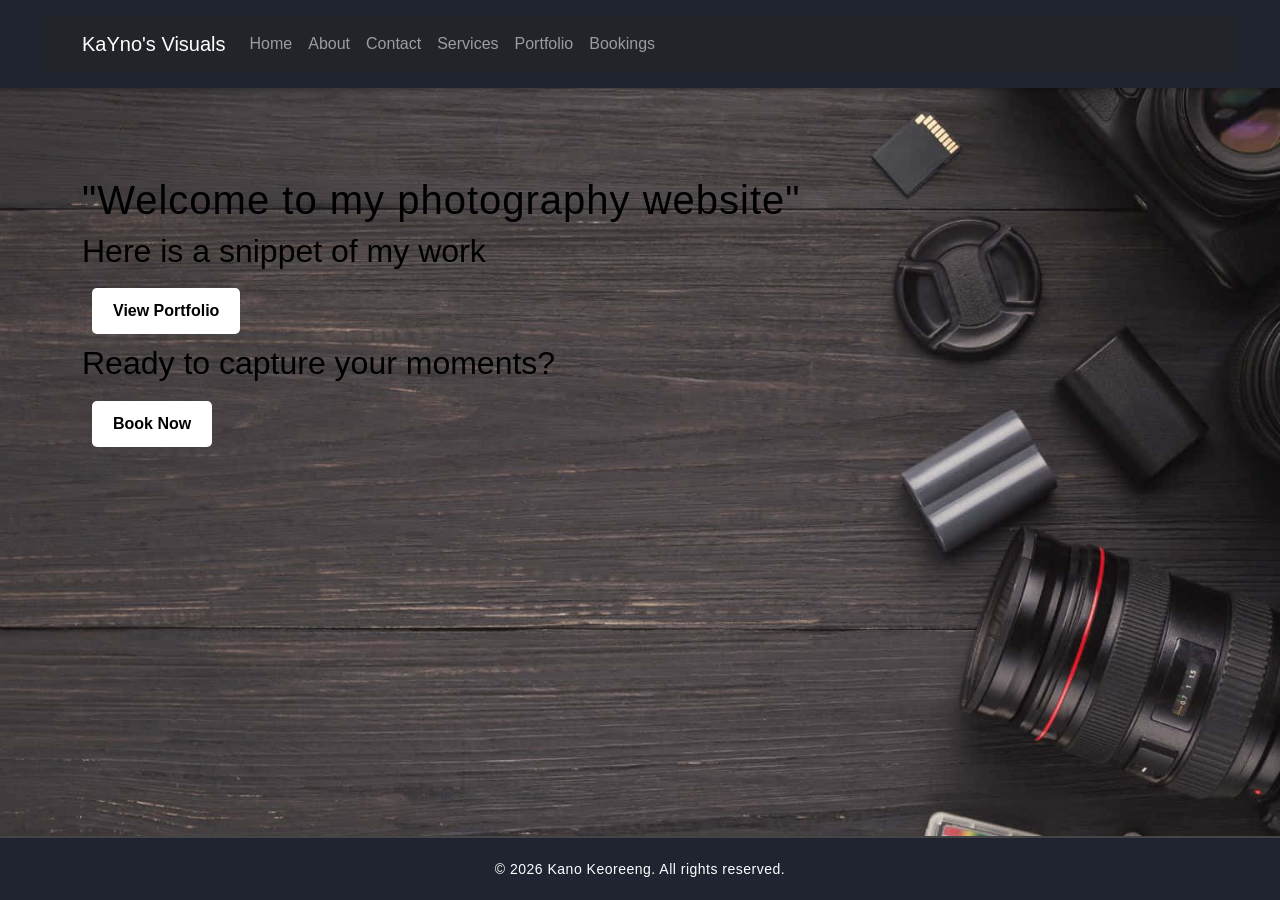
<file: index.html>
<!DOCTYPE html> 

<html lang="en"> 

<head> 
<!-- Bootstrap CSS --> 

<link href="https://cdn.jsdelivr.net/npm/bootstrap@5.3.0/dist/css/bootstrap.min.css" rel="stylesheet"> 
    <meta charset="UTF-8"> 

    <meta name="viewport" content="width=device-width, initial-scale=1.0"> 

    <title>Kayno's Visuals</title> 
<link rel="stylesheet" href="Styles.css">
</head> 

<body> 

    
   <header>
     <nav class="navbar navbar-expand-lg navbar-dark bg-dark"> 

        <div class="container"> 

            <a class="navbar-brand" href="index.html">KaYno's Visuals</a> 

            <button class="navbar-toggler" type="button" data-bs-toggle="collapse" data-bs-target="#navbarNav"> 

                <span class="navbar-toggler-icon"></span> 

            </button> 

            <div class="collapse navbar-collapse" id="navbarNav"> 

                <ul class="navbar-nav"> 

                    

                        <a class="nav-link" href="./index.html">Home</a> 

                    

                

                        <a class="nav-link" href="./about.html">About</a> 

                    

                    

                        <a class="nav-link" href="contact.html">Contact</a> 

                    

                    
                        <a class="nav-link" href="./services.html">Services</a> 

                    

                    

                        <a class="nav-link" href="./portfolio.html">Portfolio</a>

                    

                 

                        <a class="nav-link" href="./bookings.html">Bookings</a>

                    

                </ul> 

            </div> 

        </div> 

    </nav> 
            
    </header> 

<main class="container my-5"> 

    <div class="row"> 

        
    <h1>"Welcome to my photography website"</h1> 


        </div> 

        <section class="cta">
    <h2>Here is a snippet of my work</h2>
    <a href="portfolio.html" class="btn">View Portfolio</a>
    
</section>
         <section class="cta">
    <h2>Ready to capture your moments?</h2>
    <a href="bookings.html" class="btn">Book Now</a>
</section>

        <div class="col-md-4"> 

            

            

            </div> 

        </div> 

    </div> 

</main> 

       

        

    
    <body class="home"></body>

        <footer> 

        <p>&copy; 2026 Kano Keoreeng. All rights reserved.
        </p> 

    </footer> 

 <!-- Bootstrap JS and dependencies --> 

<script src="https://cdn.jsdelivr.net/npm/@popperjs/core@2.11.6/dist/umd/popper.min.js"></script> 

<script src="https://cdn.jsdelivr.net/npm/bootstrap@5.3.0/dist/js/bootstrap.min.js"></script> 

 <!-- Your content goes above here --> 

     

    <script src="script.js"></script> 

</body> 

</html>
</file>
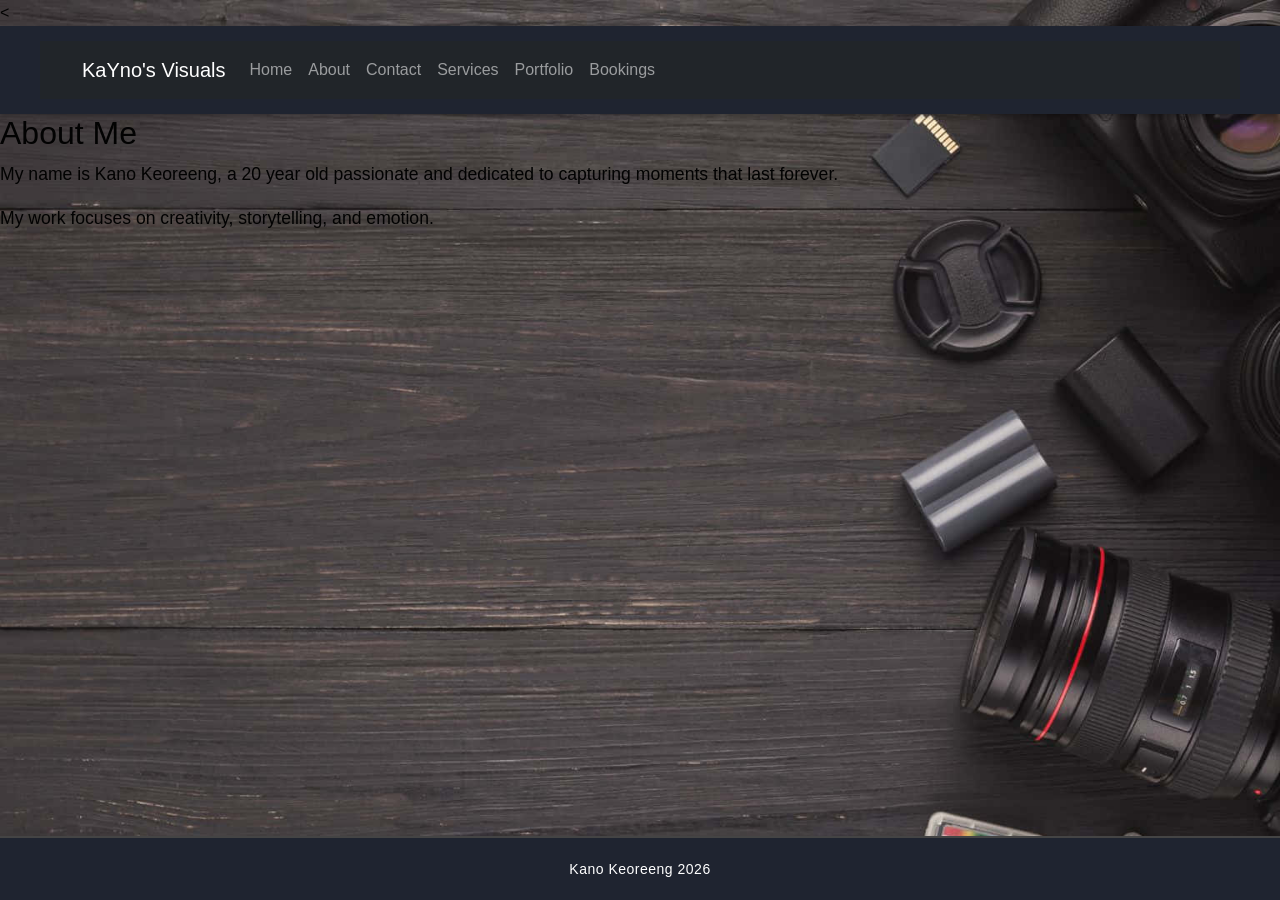
<file: about.html>
<!DOCTYPE html>
<html lang="en">
<head>
    <!-- Bootstrap CSS --> 

<link href="https://cdn.jsdelivr.net/npm/bootstrap@5.3.0/dist/css/bootstrap.min.css" rel="stylesheet"> 
    <meta charset="UTF-8">
    <meta name="viewport" content="width=device-width, initial-scale=1.0">
    <title>About - KaYno's Visuals</title>
    <link rel="stylesheet" href="Styles.css">
</head>
<body>

< <header>
     <nav class="navbar navbar-expand-lg navbar-dark bg-dark"> 

        <div class="container"> 

            <a class="navbar-brand" href="index.html">KaYno's Visuals</a> 

            <button class="navbar-toggler" type="button" data-bs-toggle="collapse" data-bs-target="#navbarNav"> 

                <span class="navbar-toggler-icon"></span> 

            </button> 

            <div class="collapse navbar-collapse" id="navbarNav"> 

                <ul class="navbar-nav"> 

                    

                        <a class="nav-link" href="./index.html">Home</a> 

                    

                    

                        <a class="nav-link" href="./about.html">About</a> 

                    

                    

                        <a class="nav-link" href="./contact.html">Contact</a> 

                     

            

                        <a class="nav-link" href="./services.html">Services</a> 

                
                    

                

                        <a class="nav-link" href="./portfolio.html">Portfolio</a>

                    
                    

                        <a class="nav-link" href="./bookings.html">Bookings</a>

                    

                </ul> 

            </div> 

        </div> 

    </nav> 
            
    </header> 

    <body class="about"></body>

<section>
    <h2>About Me</h2>
    <p>My name is Kano Keoreeng, a 20 year old passionate and dedicated to capturing moments that last forever.</p>
    <p>My work focuses on creativity, storytelling, and emotion.</p>
</section>

<footer>
    <p>Kano Keoreeng 2026</p>
</footer>
<!-- Bootstrap JS and dependencies --> 

<script src="https://cdn.jsdelivr.net/npm/@popperjs/core@2.11.6/dist/umd/popper.min.js"></script> 

<script src="https://cdn.jsdelivr.net/npm/bootstrap@5.3.0/dist/js/bootstrap.min.js"></script> 
</body>
</html>
</file>
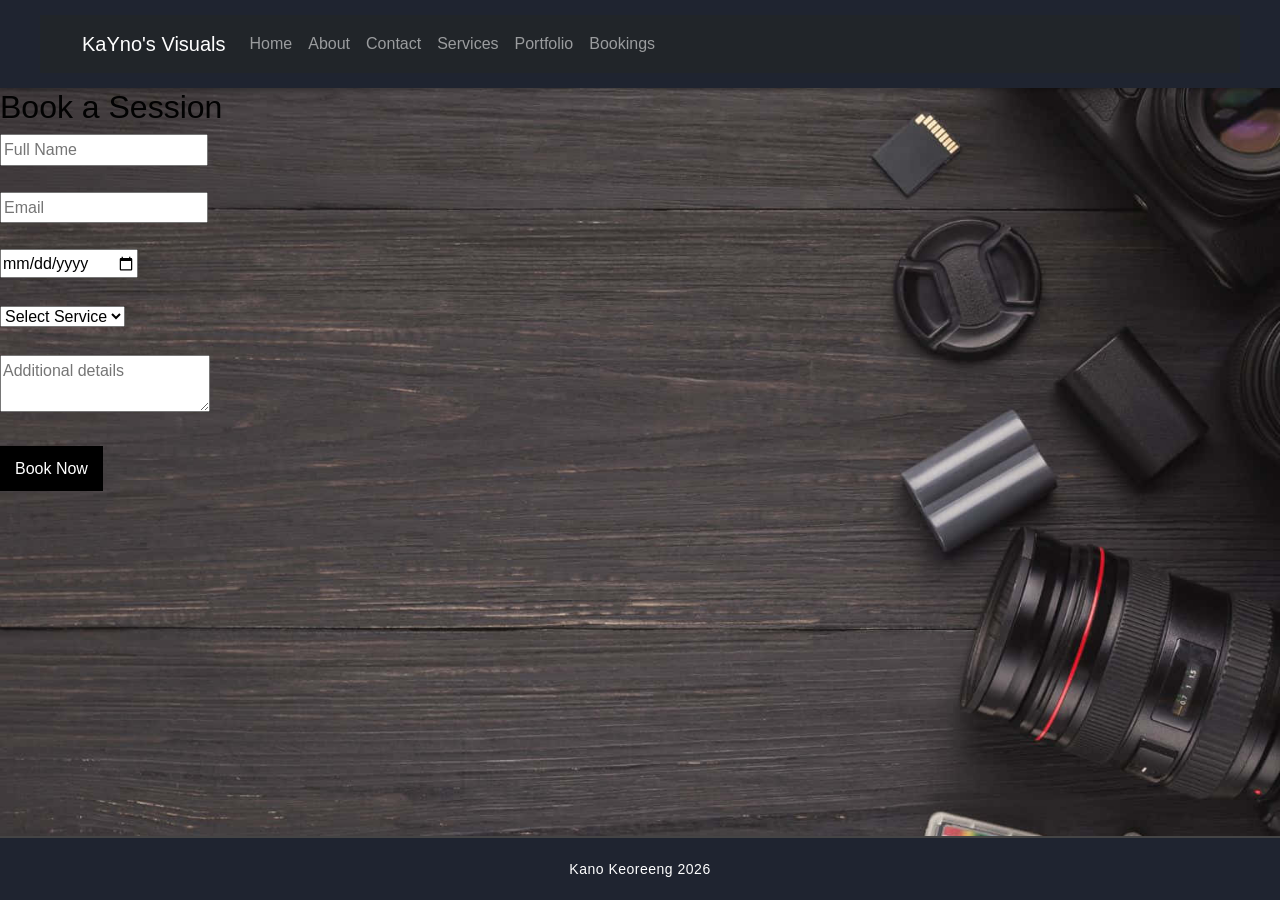
<file: bookings.html>
<!DOCTYPE html>
<html lang="en">
<head>
    <!-- Bootstrap CSS --> 

<link href="https://cdn.jsdelivr.net/npm/bootstrap@5.3.0/dist/css/bootstrap.min.css" rel="stylesheet"> 
    <meta charset="UTF-8">
    <meta name="viewport" content="width=device-width, initial-scale=1.0">
    <title>Bookings - KaYno's Visuals</title>
    <link rel="stylesheet" href="Styles.css">
</head>
<body>

 <header>
    
     <nav class="navbar navbar-expand-lg navbar-dark bg-dark"> 

        <div class="container"> 

            <a class="navbar-brand" href="index.html">KaYno's Visuals</a> 

            <button class="navbar-toggler" type="button" data-bs-toggle="collapse" data-bs-target="#navbarNav"> 

                <span class="navbar-toggler-icon"></span> 

            </button> 

            <div class="collapse navbar-collapse" id="navbarNav"> 

                <ul class="navbar-nav"> 

                     

                        <a class="nav-link" href="./index.html">Home</a> 

                     

                 

                        <a class="nav-link" href="./about.html">About</a> 

                    

                 

                        <a class="nav-link" href="./contact.html">Contact</a> 

                     

                    

                        <a class="nav-link" href="./services.html">Services</a> 

                
                    

                 

                        <a class="nav-link" href="./portfolio.html">Portfolio</a>

                    
                     

                        <a class="nav-link" href="./bookings.html">Bookings</a>

                    

                </ul> 

            </div> 

        </div> 

    </nav> 
            
    </header> 

<body class="bookings"></body>

<section>
    <h2>Book a Session</h2>

    <form>
        <input type="text" placeholder="Full Name" required><br><br>
        <input type="email" placeholder="Email" required><br><br>
        <input type="date" required><br><br>

        <select required>
            <option value="">Select Service</option>
            <option>Wedding</option>
            <option>Portrait</option>
            <option>Event</option>
        </select><br><br>

        <textarea placeholder="Additional details"></textarea><br><br>

        <button type="submit">Book Now</button>
    </form>
</section>

<footer>
    <p>Kano Keoreeng 2026</p>
</footer>
<!-- Bootstrap JS and dependencies --> 

<script src="https://cdn.jsdelivr.net/npm/@popperjs/core@2.11.6/dist/umd/popper.min.js"></script> 

<script src="https://cdn.jsdelivr.net/npm/bootstrap@5.3.0/dist/js/bootstrap.min.js"></script> 
</body>
</html>
</file>
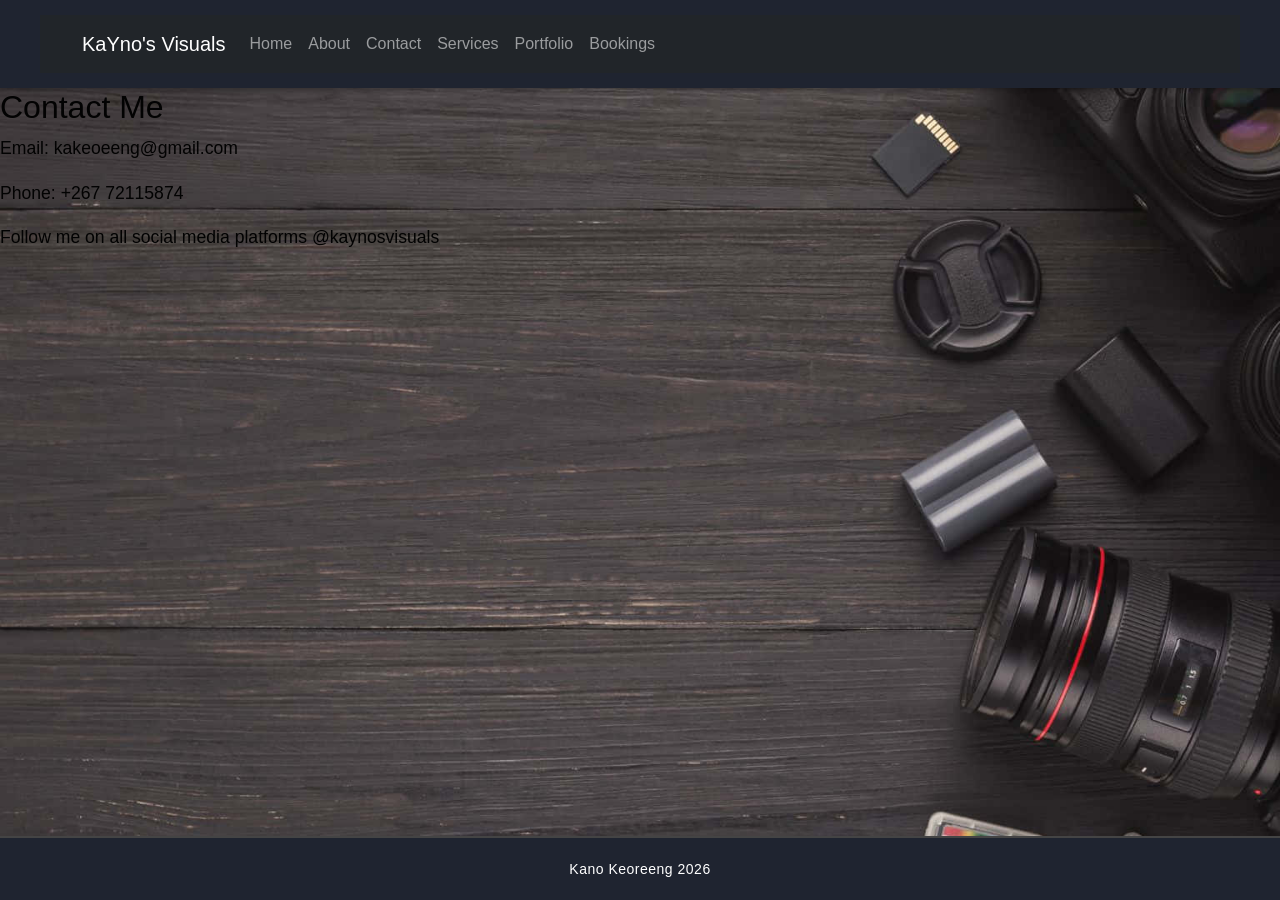
<file: contact.html>
<!DOCTYPE html>
<html lang="en">
<head>
    <!-- Bootstrap CSS --> 

<link href="https://cdn.jsdelivr.net/npm/bootstrap@5.3.0/dist/css/bootstrap.min.css" rel="stylesheet"> 
    <meta charset="UTF-8">
    <meta name="viewport" content="width=device-width, initial-scale=1.0">
    <title>Contact - KaYno's Visuals</title>
    <link rel="stylesheet" href="Styles.css">
</head>
<body>

 <header>
     <nav class="navbar navbar-expand-lg navbar-dark bg-dark"> 

        <div class="container"> 

            <a class="navbar-brand" href="index.html">KaYno's Visuals</a> 

            <button class="navbar-toggler" type="button" data-bs-toggle="collapse" data-bs-target="#navbarNav"> 

                <span class="navbar-toggler-icon"></span> 

            </button> 

            <div class="collapse navbar-collapse" id="navbarNav"> 

                 <ul class="navbar-nav"> 

                    

                        <a class="nav-link" href="./index.html">Home</a> 

                     

                    

                        <a class="nav-link" href="./about.html">About</a> 

                     

                     

                        <a class="nav-link" href="./contact.html">Contact</a> 

                     

                

                         <a class="nav-link" href="./services.html">Services</a> 

                
                    

                 

                        <a class="nav-link" href="./portfolio.html">Portfolio</a>

                    
                     

                        <a class="nav-link" href="./bookings.html">Bookings</a>

                
            </div> 

        </div> 

    </nav> 
            
    </header> 

<body class="contact"></body>

<section>
    <h2>Contact Me</h2>
    <p>Email: kakeoeeng@gmail.com</p>
    <p>Phone: +267 72115874</p>

    <p>Follow me on all social media platforms @kaynosvisuals</p>
</section>

<footer>
    <p>Kano Keoreeng 2026</p>
</footer>
<!-- Bootstrap JS and dependencies --> 

<script src="https://cdn.jsdelivr.net/npm/@popperjs/core@2.11.6/dist/umd/popper.min.js"></script> 

<script src="https://cdn.jsdelivr.net/npm/bootstrap@5.3.0/dist/js/bootstrap.min.js"></script> 
</body>
</html>
</file>
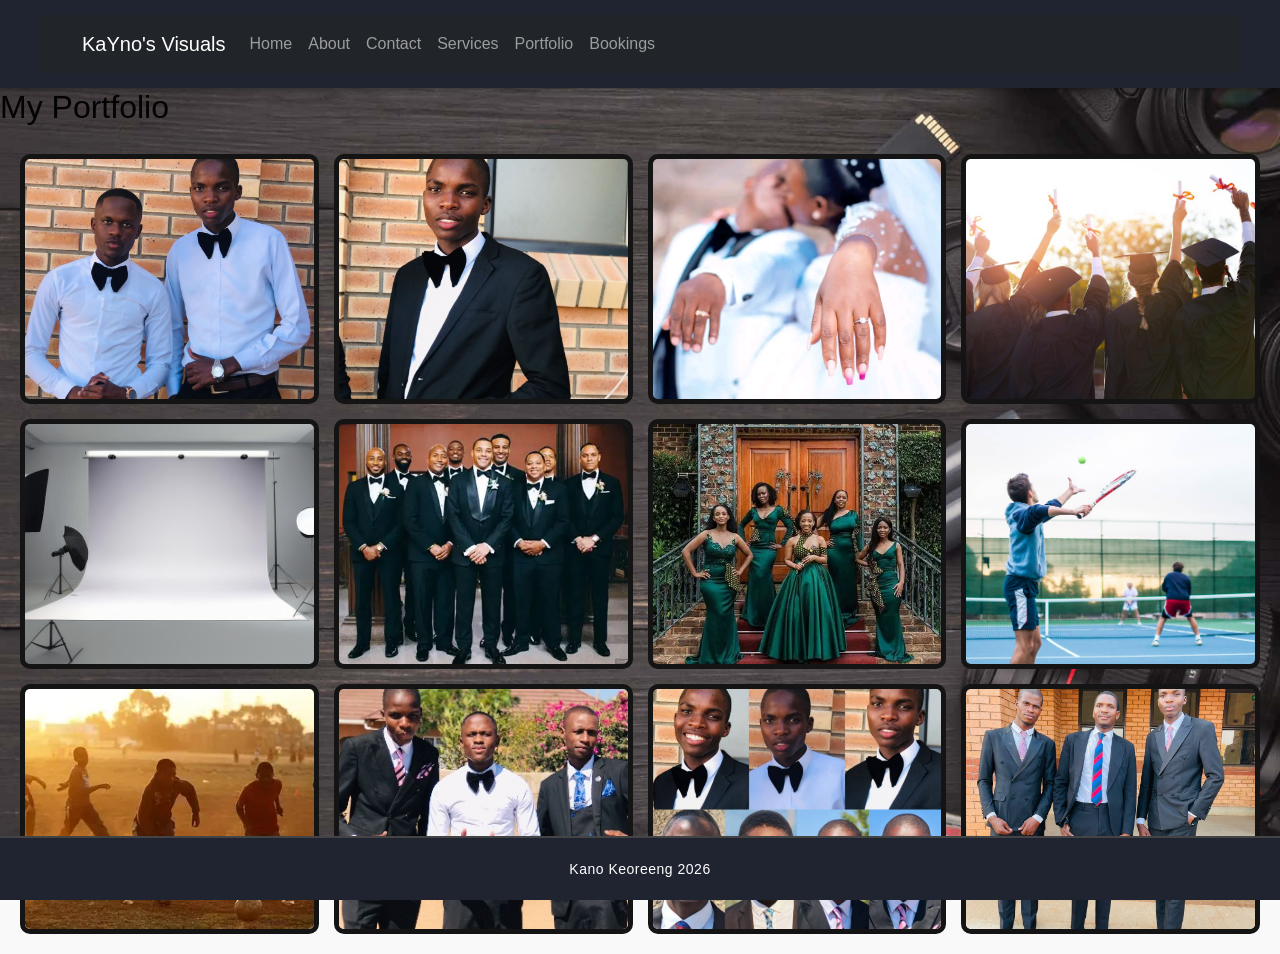
<file: portfolio.html>
<!DOCTYPE html>
<html lang="en">
<head>
    <!-- Bootstrap CSS --> 

<link href="https://cdn.jsdelivr.net/npm/bootstrap@5.3.0/dist/css/bootstrap.min.css" rel="stylesheet"> 
    <meta charset="UTF-8">
    <meta name="viewport" content="width=device-width, initial-scale=1.0">
    <title>Portfolio - KaYno's Visuals</title>
    <link rel="stylesheet" href="Styles.css">
</head>
<body>

 <header>
     <nav class="navbar navbar-expand-lg navbar-dark bg-dark"> 

        <div class="container"> 

            <a class="navbar-brand" href="index.html">KaYno's Visuals</a> 

            <button class="navbar-toggler" type="button" data-bs-toggle="collapse" data-bs-target="#navbarNav"> 

                <span class="navbar-toggler-icon"></span> 

            </button> 

            <div class="collapse navbar-collapse" id="navbarNav"> 

                <ul class="navbar-nav"> 

             

                        <a class="nav-link" href="./index.html">Home</a> 

                     

                     

                        <a class="nav-link" href="./about.html">About</a> 

                    

                 

                        <a class="nav-link" href="./contact.html">Contact</a> 

                    

                    

                        <a class="nav-link" href="./services.html">Services</a> 

                
                    

                    

                        <a class="nav-link" href="./portfolio.html">Portfolio</a>

                    
                     

                        <a class="nav-link" href="./bookings.html">Bookings</a>

                    

                </ul> 

            </div> 

        </div> 

    </nav> 
            
    </header> 

<body class="portfolio"></body>

<section>
    <h2>My Portfolio</h2>

    <div class="gallery">
        <img src="./IMG-20250801-WA0013.jpg" alt="Photo 1">
        <img src="./IMG-20250801-WA0036.jpg" alt="Photo 2">
        <img src="./1772553628796.jpg" alt="Photo 3">
        <img src="./graduation event.jpg" alt="Photo 4">
        <img src="./studio image.jpg" alt="Photo 5">
        <img src="./Groomsmen.webp" alt="Photo 6">
        <img src="./Bridesmaids.webp" alt="Photo 7">
        <img src="./Tennis evengt.jpeg" alt="Photo 8">
        <img src="./Football.webp" alt="Photo 9">
        <img src="./Boys.jpg" alt="Photo 10">
        <img src="./me.jpg" alt="Photo 11">
        <img src="./IMG-20250920-WA0057.jpg" alt="Photo 12">

        <!-- Lightbox container -->
<div id="lightbox" class="lightbox">
  <img id="lightbox-img">
</div>

    </div>
    <div id="lightbox" class="lightbox">
    <span class="close">&times;</span>
    <img class="lightbox-img" id="lightbox-img">
</div>

</section>

<footer>
    <p>Kano Keoreeng 2026</p>
</footer>
<!-- Bootstrap JS and dependencies --> 

<script src="https://cdn.jsdelivr.net/npm/@popperjs/core@2.11.6/dist/umd/popper.min.js"></script> 

<script src="https://cdn.jsdelivr.net/npm/bootstrap@5.3.0/dist/js/bootstrap.min.js"></script> 
</body>
</html>
</file>
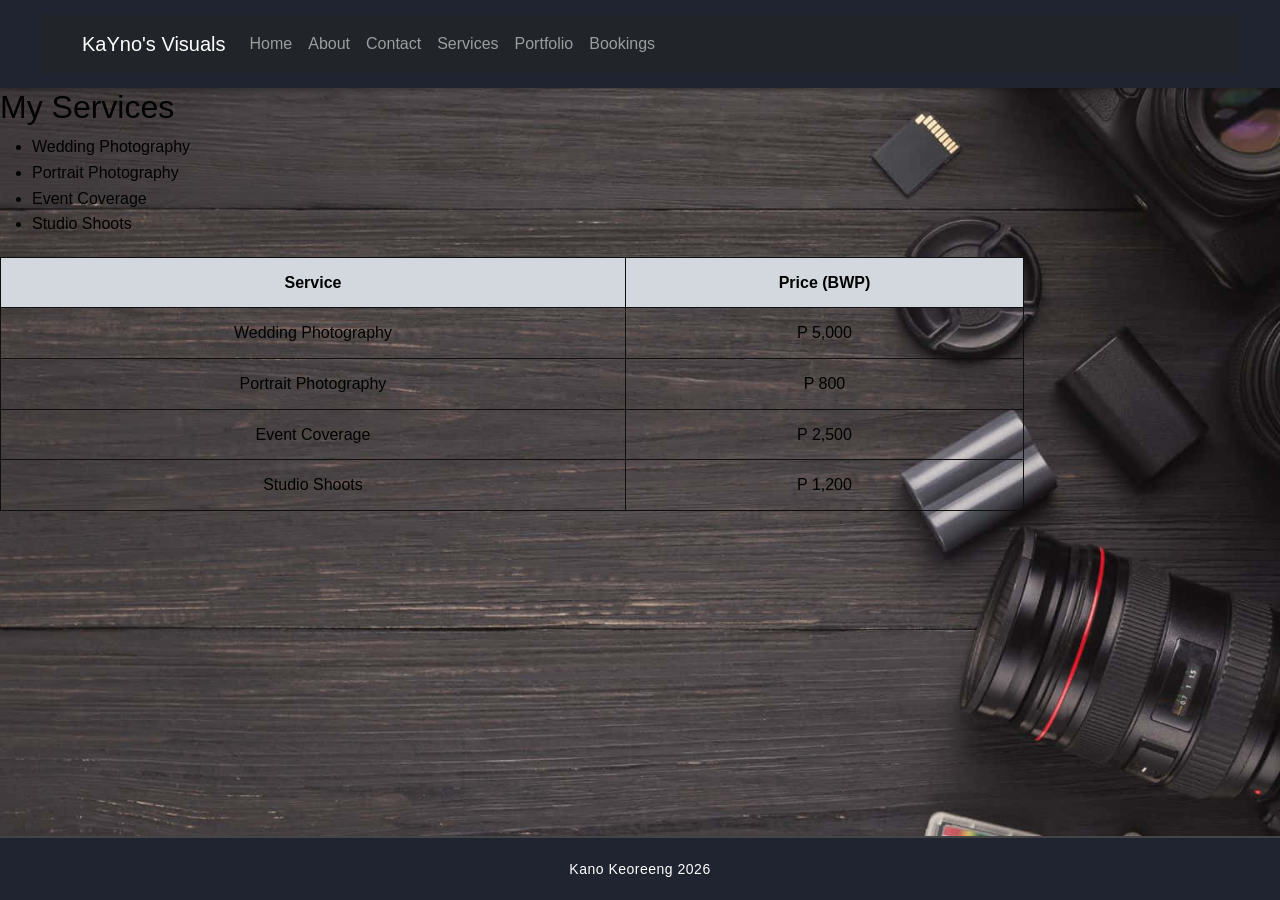
<file: services.html>
<!DOCTYPE html>
<html lang="en">
<head>
    <!-- Bootstrap CSS --> 

<link href="https://cdn.jsdelivr.net/npm/bootstrap@5.3.0/dist/css/bootstrap.min.css" rel="stylesheet"> 
    <meta charset="UTF-8">
    <meta name="viewport" content="width=device-width, initial-scale=1.0">
    <title>Services - KaYno's Visuals</title>
    <link rel="stylesheet" href="Styles.css">
</head>
<body>

 <header>
     <nav class="navbar navbar-expand-lg navbar-dark bg-dark"> 

        <div class="container"> 

            <a class="navbar-brand" href="index.html">KaYno's Visuals</a> 

            <button class="navbar-toggler" type="button" data-bs-toggle="collapse" data-bs-target="#navbarNav"> 

                <span class="navbar-toggler-icon"></span> 

            </button> 

            <div class="collapse navbar-collapse" id="navbarNav"> 

            

                
                    <ul class="navbar-nav"> 

                    

                      <a class="nav-link" href="./index.html">Home</a> 

                      <a class="nav-link" href="./about.html">About</a> 

                      <a class="nav-link" href="./contact.html">Contact</a> 

                       <a class="nav-link" href="./services.html">Services</a>
                       
                       <a class="nav-link" href="./portfolio.html">Portfolio</a>

                       <a class="nav-link" href="./bookings.html">Bookings</a>
                    

                </ul> 

            </div> 

        </div> 

    </nav> 
            
    </header> 

<body class="services"></body>


<section class="services-section">
    <h2>My Services</h2>

    <div class="services-container">

        <!-- LEFT: Services List -->
        <div class="services-list">
            <ul>
                <li>Wedding Photography</li>
                <li>Portrait Photography</li>
                <li>Event Coverage</li>
                <li>Studio Shoots</li>
            </ul>
        </div>

        <!-- RIGHT: Pricing Table -->
        <div class="services-table">
            <table>
                <thead>
                    <tr>
                        <th>Service</th>
                        <th>Price (BWP)</th>
                    </tr>
                </thead>
                <tbody>
                    <tr>
                        <td>Wedding Photography</td>
                        <td>P 5,000</td>
                    </tr>
                    <tr>
                        <td>Portrait Photography</td>
                        <td>P 800</td>
                    </tr>
                    <tr>
                        <td>Event Coverage</td>
                        <td>P 2,500</td>
                    </tr>
                    <tr>
                        <td>Studio Shoots</td>
                        <td>P 1,200</td>
                    </tr>
                </tbody>
            </table>
        </div>
        <footer>
    <p>Kano Keoreeng 2026</p>
</footer>
<!-- Bootstrap JS and dependencies --> 

<script src="https://cdn.jsdelivr.net/npm/@popperjs/core@2.11.6/dist/umd/popper.min.js"></script> 

<script src="https://cdn.jsdelivr.net/npm/bootstrap@5.3.0/dist/js/bootstrap.min.js"></script> 
</body>
</html>
</file>
<file: Styles.css>
body { 

    font-family: Arial, sans-serif; 

    color: #020202; 

    background-color: #f9f9f9; 

    margin: 0; 

    padding: 0; 

    line-height: 1.6; 


}
body {
    background-image: url("photographer-1920-x-1080-background-5efm7uj4hwui0fe1.jpg");
    background-size:cover;
    background-repeat: no-repeat;
    background-position: center center;
    background-attachment: fixed;
}

header { 

    background-color: rgb(59, 57, 66); 

    color: white; 

    padding: 8px; 

    text-align: left; 

} 

 

header h1 { 

    margin: 0; 

} 

 

/* ===== NAVIGATION BAR ===== */
header{
    background: #1f2430;
    padding: 15px 40px;
    box-shadow: 0 2px 5px rgba(0,0,0,0.3);
}

.navbar{
    display: flex;
    justify-content: center;
    align-items: center;
}
.nav-links{
    list-style: none;
    display: flex;          /* MAKES LINKS HORIZONTAL */
    flex-direction: row;    /* PREVENTS VERTICAL LISTING */
    gap: 30px;
    margin: 0;
    padding: 0;
}

.nav-links li{
    display: inline;
}

.nav-links a{
    text-decoration: none;
    color: white;
    font-size: 16px;
    font-family: Arial, sans-serif;
    padding: 8px 12px;
    border-radius: 5px;
    transition: 0.3s ease;
}

.nav-links a:hover{
    background: white;
    color: #1f2430;
}

/* ===== MAIN CONTENT ===== */
main{
    flex: 1;   /* PUSHES FOOTER TO BOTTOM */
    padding: 40px;
    color: black;
}

 /* ===== FOOTER ===== */
footer{
    background: #1f2430;
    color: white;
    text-align: center;
    padding: 20px;
    font-family: Arial, sans-serif;
    margin-top: 50px;
    border-top: 2px solid #444;
    position: fixed;
    bottom: 0;
    left: 0;
    width:100%
}

footer p{
    margin: 0;
    font-size: 14px;
    letter-spacing: 0.5px;
}


/* ===== RESPONSIVE DESIGN ===== */
@media(max-width: 768px){

    .navbar{
        flex-direction: column;
    }

    .nav-links{
        flex-direction: column;
        text-align: center;
        gap: 10px;
    }
}
p { 

    font-size: 1.1em; 

} 

 

a { 

    color: #0d0e0d; 

    text-decoration: none; 

} 

 

a:hover { 

    text-decoration: underline; 

} 
img { 

    border: 5px solid #141414; 

    border-radius: 10px; 

} 
main a[href^="mailto:"] { 

    color: #ff5722; 

    font-weight: bold; 


}
 button {
            padding: 10px 15px;
            background-color: black;
            color: white;
            border: none;
            cursor: pointer;
        }

        table {
            width: 80%;
            border-collapse: collapse;
            margin-top: 20px;
        }

        table, th, td {
            border: 1px solid #0f0f0f;
        }

        th, td {
            padding: 12px;
            text-align: center;
        }

        th {
            background-color: #d2d8dd;
        }
        a:hover { 

    text-decoration: underline; 

} 
}
        .gallery {
    display: grid;
    grid-template-columns: repeat(3, 1fr);
    gap: 15px;
    padding: 20px;
}

.gallery img{
    width: 100%;
    height: 250px;
    object-fit: cover;
    border-radius: 8px;


    margin: 0; 

    padding: 0; 
    box-sizing: border-box;
    line-height: 1.6; 

} 
h1 {
    font-family: 'comrant garamong', sans-serif;
    letter-spacing: 1px;}
 .lightbox {
    display: none;
    position: fixed;
    top: 0;
    left: 0;
    width: 100%;
    height: 100%;
    background: rgba(0,0,0,0.9);
    justify-content: center;
    align-items: center;
}
.gallery img {
    width: 100%;
    height: 250px;
    object-fit: cover;
    border-radius: 10px;
    transition: transform 0.4s ease, opacity 0.4s ease;
    cursor: pointer;
}
.gallery {
    display: grid;
    grid-template-columns: repeat(auto-fit, minmax(250px, 1fr));
    gap: 15px;
    padding: 20px;
    overflow-x: auto; /* Enable horizontal scrolling on smaller screens */
}
/* Hover effect */
.gallery img:hover {
    transform: scale(1.05);
    opacity: 0.9;
}
.lightbox img {
    max-width: 90%;
    max-height: 80%;
}

.close {
    position: absolute;
    top: 20px;
    right: 30px;
    color: white;
    font-size: 30px;
    cursor: pointer;

}  
 .btn {
    display: inline-block;
    margin: 10px;
    padding: 10px 20px;
    background: white;
    color: black;
    text-decoration: none;
    border-radius: 5px;
    font-weight: bold;
}

.btn:hover {
    background: #ddd;
}

body {
    opacity: 0;
    animation: pageFade 1s ease-in forwards;
}

@keyframes pageFade {
    to {
        opacity: 1;
    }
}
.lightbox {
  position: fixed;
  top: 0;
  left: 0;
  width: 100%;
  height: 100%;
  background: rgba(0,0,0,0.9);
  display: none;
  justify-content: center;
  align-items: center;
}

.lightbox img {
  max-width: 90%;
  max-height: 90%;
}
</file>
